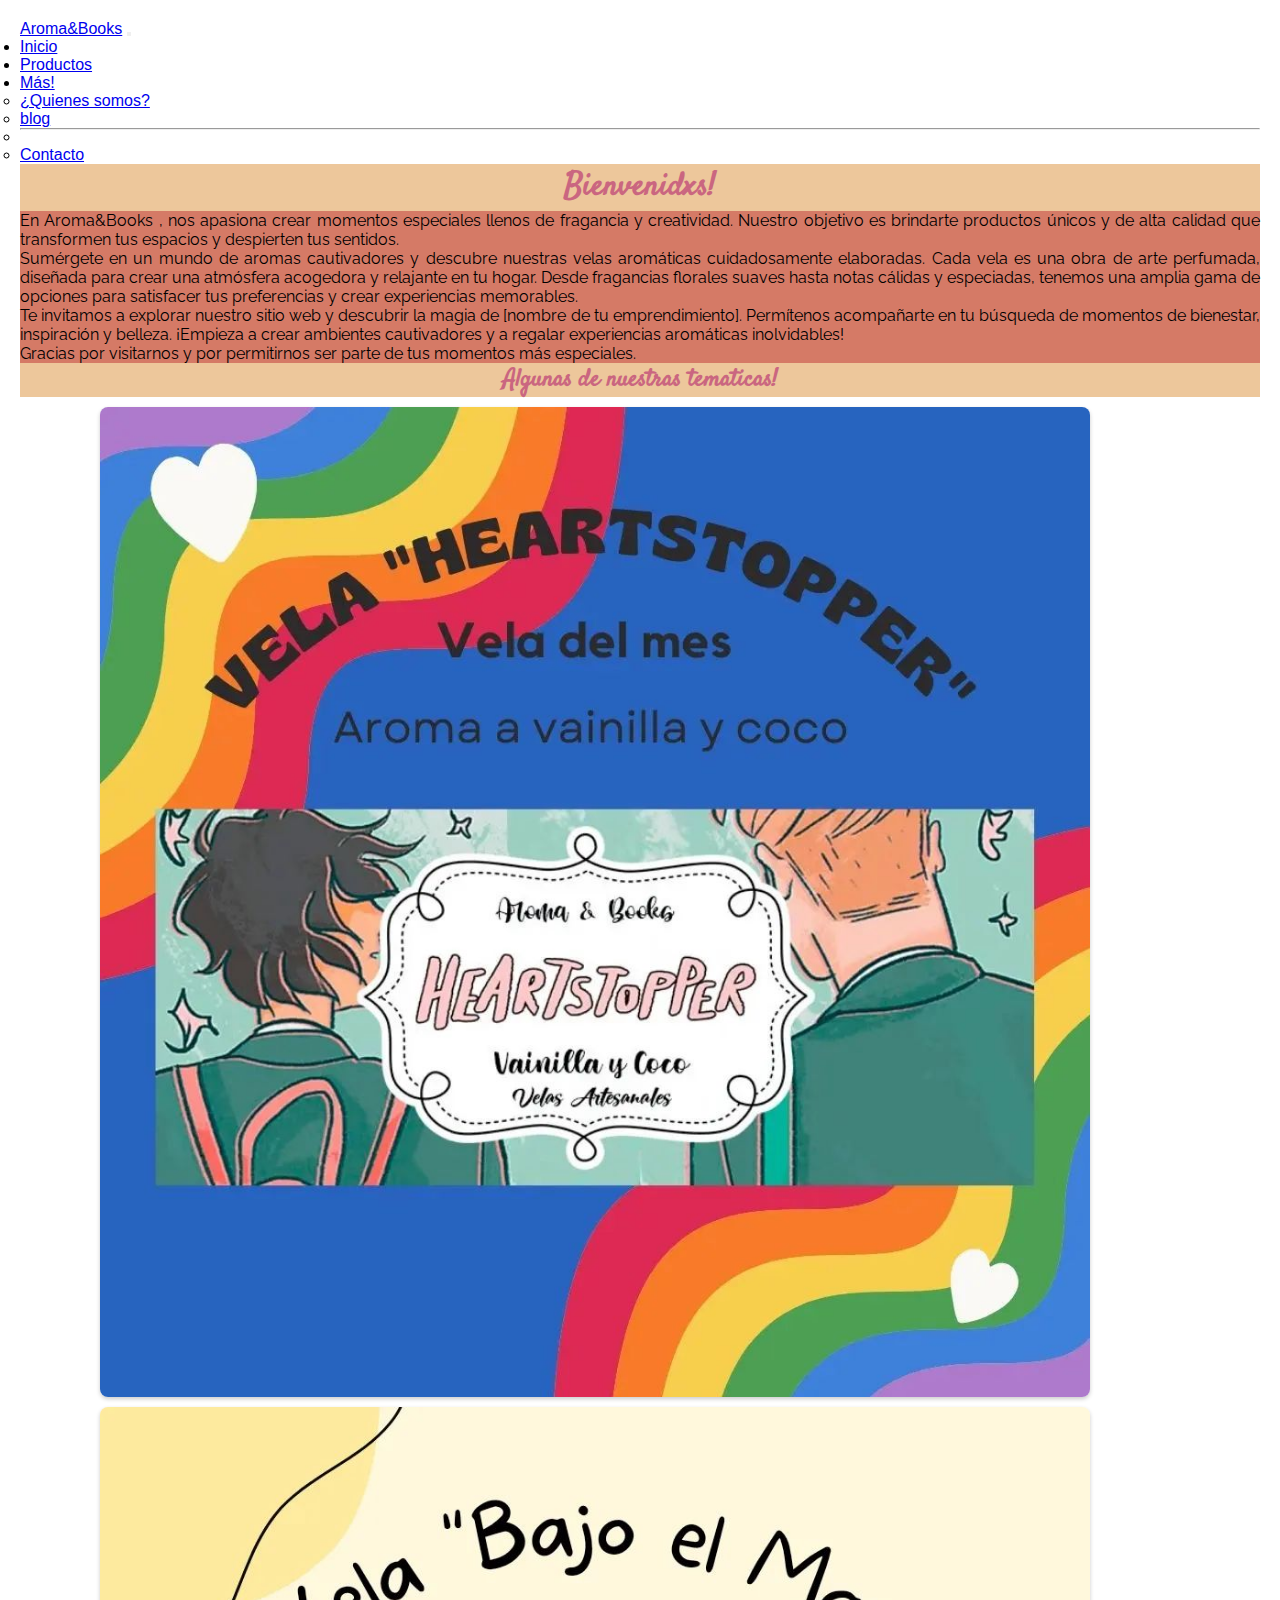
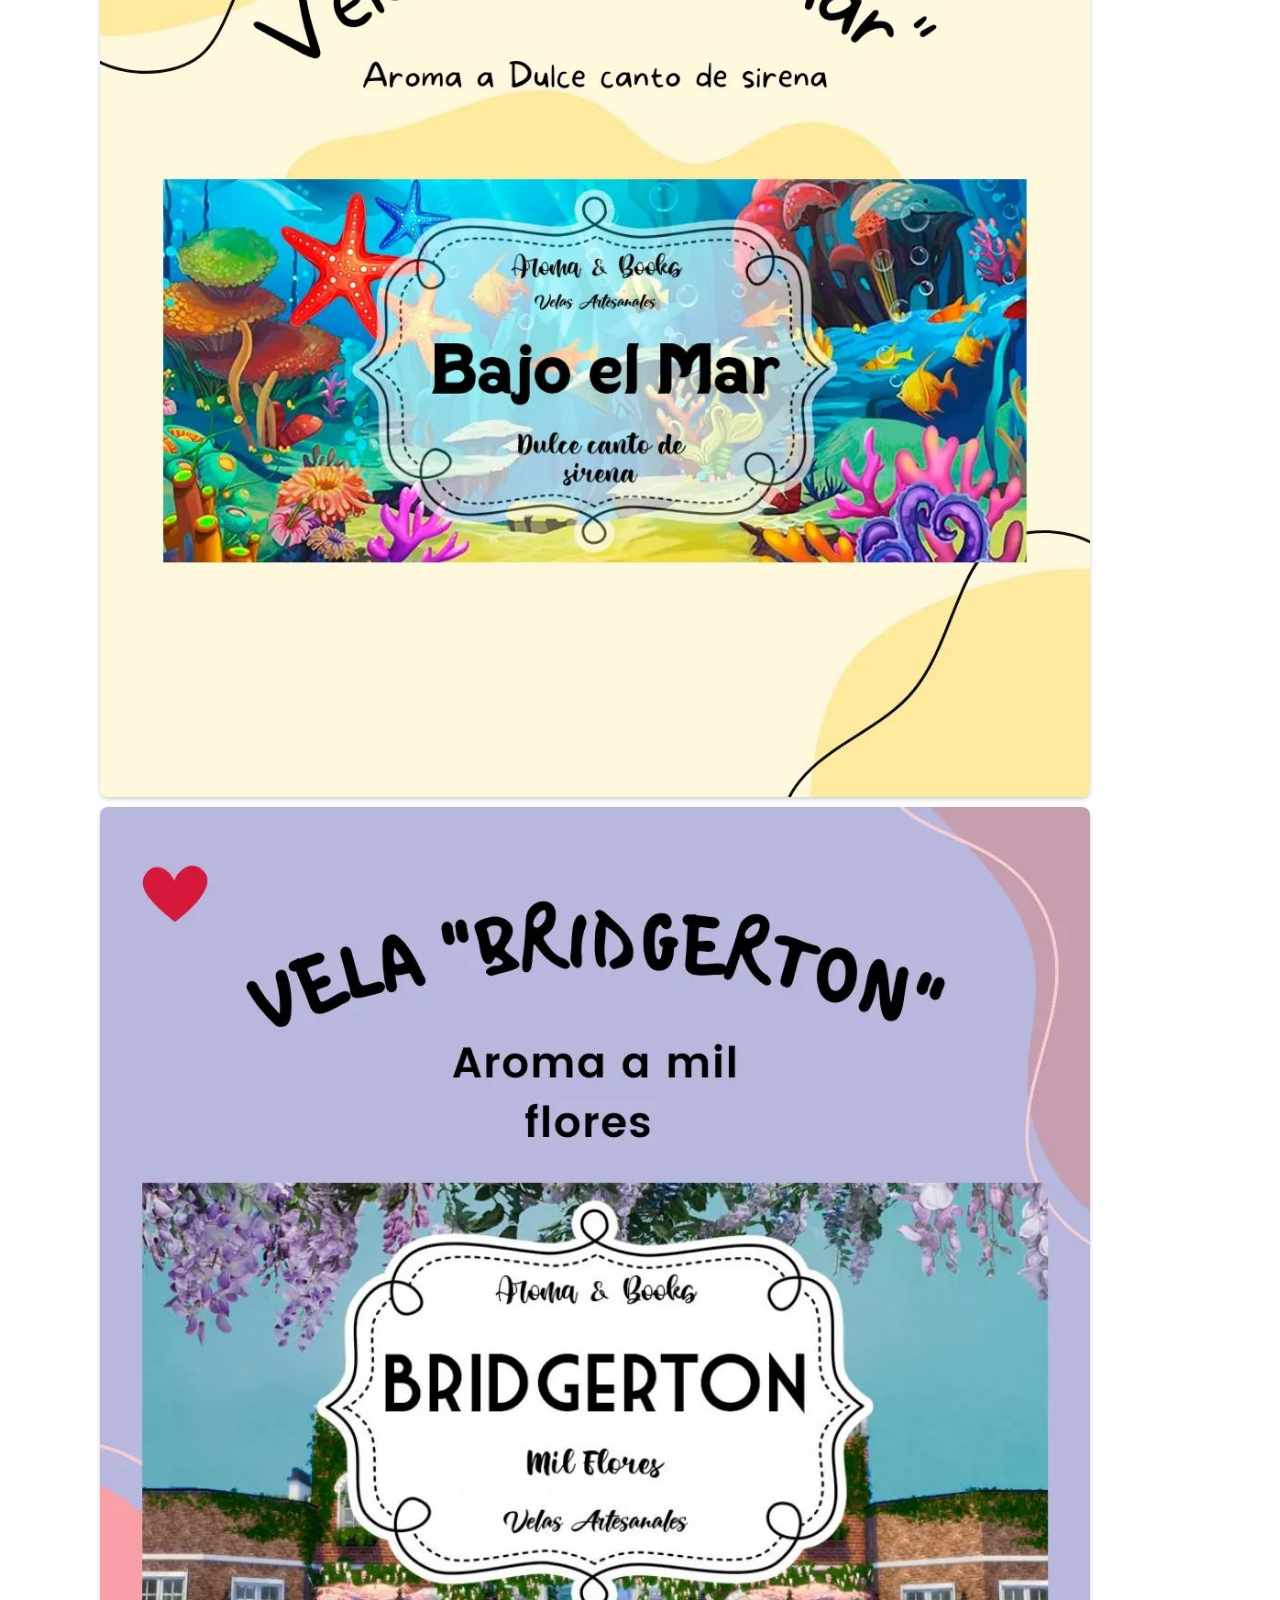
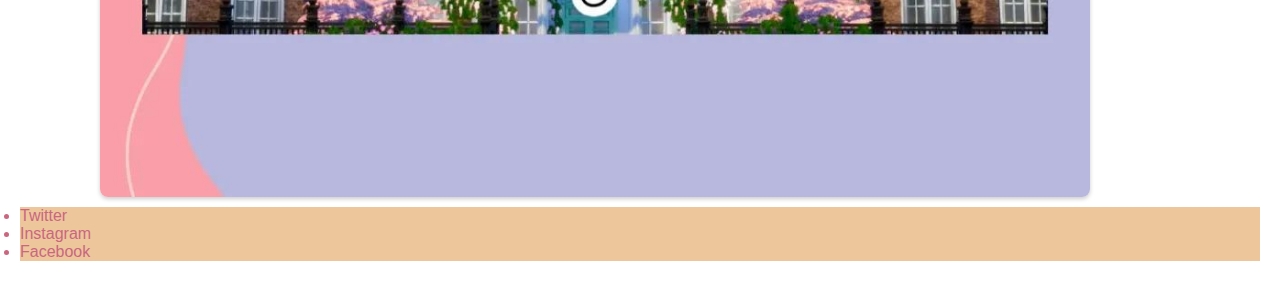
<file: index.html>
<!doctype html>
<html lang="en">

<head>
    <meta charset="utf-8">
    <meta name="viewport" content="width=device-width, initial-scale=1">
    <title>A&B/Inicio</title>
    <link href="https://cdn.jsdelivr.net/npm/bootstrap@5.3.0/dist/css/bootstrap.min.css" rel="stylesheet"
        integrity="sha384-9ndCyUaIbzAi2FUVXJi0CjmCapSmO7SnpJef0486qhLnuZ2cdeRhO02iuK6FUUVM" crossorigin="anonymous">
    <link rel="stylesheet" href="./css/style.css">
</head>

<body>
    <header>
        <nav class="navbar navbar-expand-lg bg-body-tertiary ">
            <div class="container-fluid  ">
                <a class="navbar-brand " href="#">Aroma&Books</a>
                <button class="navbar-toggler" type="button" data-bs-toggle="collapse"
                    data-bs-target="#navbarSupportedContent" aria-controls="navbarSupportedContent"
                    aria-expanded="false" aria-label="Toggle navigation">
                    <span class="navbar-toggler-icon"></span>
                </button>
                <div class="collapse navbar-collapse otrolado justify-content-center  " id="navbarSupportedContent">
                    <ul class="navbar-nav mb-2 mb-lg-0">
                        <li class="nav-item">
                            <a class="nav-link active" aria-current="page" href="./index.html">Inicio</a>
                        </li>
                        <li class="nav-item">
                            <a class="nav-link" href="./pages/productos.html">Productos</a>
                        </li>
                        <li class="nav-item dropdown">
                            <a class="nav-link dropdown-toggle" href="#" role="button" data-bs-toggle="dropdown"
                                aria-expanded="false">
                                Más!
                            </a>
                            <ul class="dropdown-menu">
                                <li><a class="dropdown-item" href="./pages/info.html">¿Quienes somos?</a></li>
                                <li><a class="dropdown-item" href="./pages/blog.html">blog</a></li>
                                <li>
                                    <hr class="dropdown-divider">
                                </li>
                                <li><a class="dropdown-item" href="./pages/contacto.html">Contacto</a></li>
                            </ul>
                        </li>
                    </ul>

                </div>
            </div>
        </nav>
    </header>

    <h1>Bienvenidxs!</h1>
    <Main class="bg-danger">
        <div class="ini ">
            <p>En Aroma&Books , nos apasiona crear momentos especiales llenos de fragancia y creatividad.
                Nuestro objetivo es brindarte productos únicos y de alta calidad que transformen tus espacios y
                despierten
                tus sentidos.</p>

            <p>
                Sumérgete en un mundo de aromas cautivadores y descubre nuestras velas aromáticas cuidadosamente
                elaboradas.
                Cada vela es una obra de arte perfumada, diseñada para crear una atmósfera acogedora y relajante en tu
                hogar. Desde fragancias florales suaves hasta notas cálidas y especiadas, tenemos una amplia gama de
                opciones para satisfacer tus preferencias y crear experiencias memorables.
            </p>

            <p>
                Te invitamos a explorar nuestro sitio web y descubrir la magia de [nombre de tu emprendimiento].
                Permítenos
                acompañarte en tu búsqueda de momentos de bienestar, inspiración y belleza. ¡Empieza a crear ambientes
                cautivadores y a regalar experiencias aromáticas inolvidables!
            </p>
            <p>Gracias por visitarnos y por permitirnos ser parte de tus momentos más especiales.</p>
        </div>
    </Main>
    <h2>Algunas de nuestras tematicas!</h2>
    <section class="Refe">
        <div class="row justify-content-center mb-3 bg-danger">
            <div class="col-12 col-sm-6 col-md-4">
                <img class="mues img-fluid" src="./recursos/Muestra1.jpg" alt="Logo de velas Hertstopper">
            </div>
            <div class="col-12 col-sm-6 col-md-4">
                <img class="mues img-fluid" src="./recursos/muestra2.jpg" alt="Logo vela bajo el mal">
            </div>
            <div class="col-12 col-sm-6 col-md-4">
                <img class="mues img-fluid" src="./recursos/Muestra3.jpg" alt="Logo vela Bridgerton">
            </div>
        </div>
    </section>


    <script src="https://cdn.jsdelivr.net/npm/bootstrap@5.3.0/dist/js/bootstrap.bundle.min.js"
        integrity="sha384-geWF76RCwLtnZ8qwWowPQNguL3RmwHVBC9FhGdlKrxdiJJigb/j/68SIy3Te4Bkz"
        crossorigin="anonymous"></script>

</body>

<footer>
    <ul>
        <li>Twitter</li>
        <li>Instagram</li>
        <li>Facebook</li>
    </ul>
</footer>



















</html>
</file>
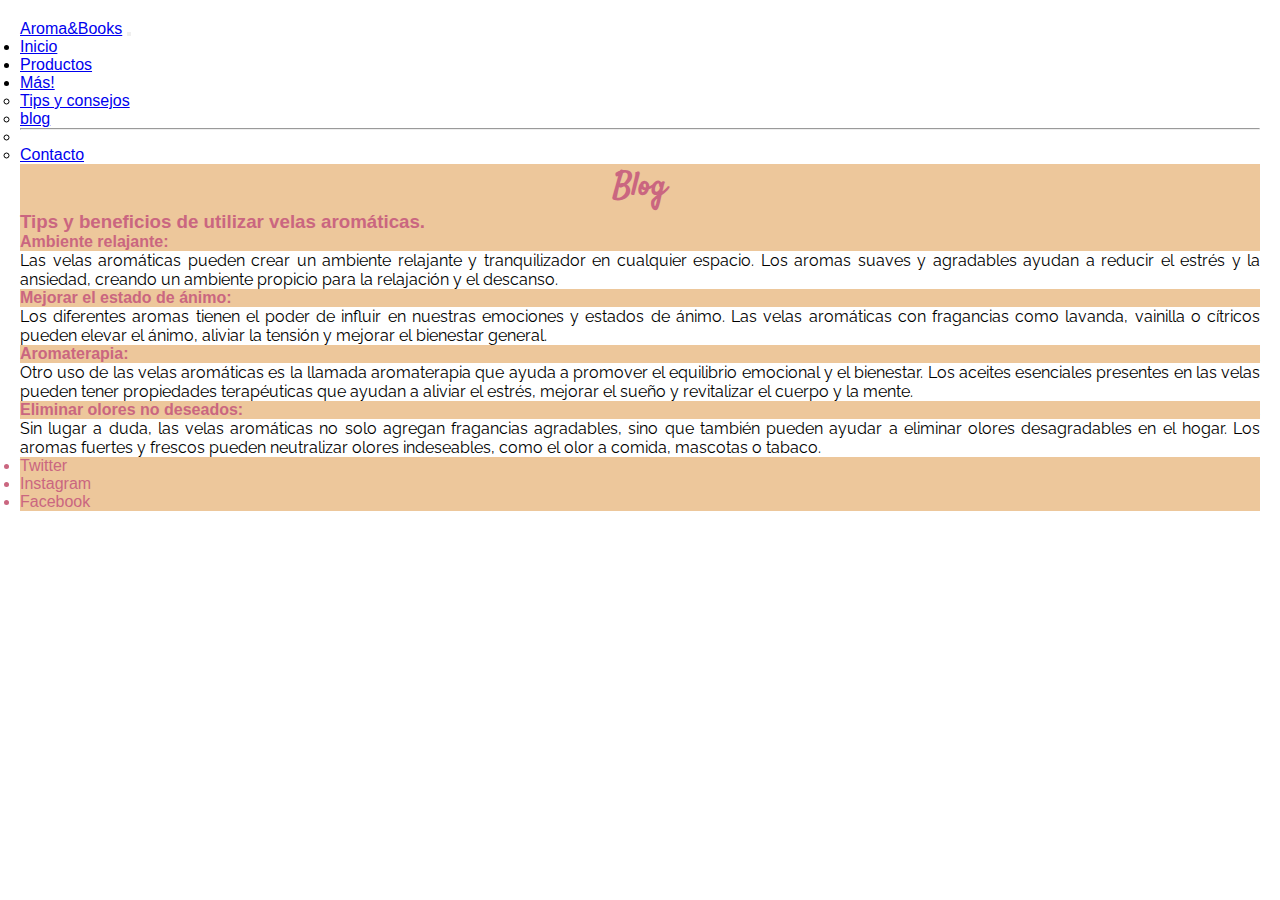
<file: pages/blog.html>
<!doctype html>
<html lang="en">

<head>
    <meta charset="utf-8">
    <meta name="viewport" content="width=device-width, initial-scale=1">
    <title>A&B/Blog</title>
    <link href="https://cdn.jsdelivr.net/npm/bootstrap@5.3.0/dist/css/bootstrap.min.css" rel="stylesheet"
        integrity="sha384-9ndCyUaIbzAi2FUVXJi0CjmCapSmO7SnpJef0486qhLnuZ2cdeRhO02iuK6FUUVM" crossorigin="anonymous">
    <link rel="stylesheet" href="../css/style.css">
</head>

<body>
    <header>
        <nav class="navbar navbar-expand-lg bg-body-tertiary">
            <div class="container-fluid">
                <a class="navbar-brand" href="#">Aroma&Books</a>
                <button class="navbar-toggler" type="button" data-bs-toggle="collapse"
                    data-bs-target="#navbarSupportedContent" aria-controls="navbarSupportedContent"
                    aria-expanded="false" aria-label="Toggle navigation">
                    <span class="navbar-toggler-icon"></span>
                </button>
                <div class="collapse navbar-collapse justify-content-center" id="navbarSupportedContent">
                    <ul class="navbar-nav  mb-2 mb-lg-0">
                        <li class="nav-item">
                            <a class="nav-link active m-3" aria-current="page" href="../index.html">Inicio</a>
                        </li>
                        <li class="nav-item">
                            <a class="nav-link m-3" href="./productos.html">Productos</a>
                        </li>
                        <li class="nav-item dropdown">
                            <a class="nav-link dropdown-toggle m-3" href="#" role="button" data-bs-toggle="dropdown"
                                aria-expanded="false">
                                Más!
                            </a>
                            <ul class="dropdown-menu">
                                <li><a class="dropdown-item" href="./info.html">Tips y consejos</a></li>
                                <li><a class="dropdown-item" href="./blog.html">blog</a></li>
                                <li>
                                    <hr class="dropdown-divider">
                                </li>
                                <li><a class="dropdown-item" href="./contacto.html">Contacto</a></li>
                            </ul>
                        </li>
                    </ul>

                </div>
            </div>
        </nav>
    </header>
    </header>
    <main class="container py-4">
        <h1 class="text-center">Blog</h1>
        <h3 class="text-center">Tips y beneficios de utilizar velas aromáticas.</h3>

        <div class="row">
            <div class="col-md-6 mb-4">
                <h4 class="text-center">Ambiente relajante:</h4>
                <p class="text-center">Las velas aromáticas pueden crear un ambiente relajante y tranquilizador en
                    cualquier espacio. Los aromas suaves y agradables ayudan a reducir el estrés y la ansiedad,
                    creando un ambiente propicio para la relajación y el descanso.</p>
            </div>
            <div class="col-md-6 mb-4">
                <h4 class="text-center">Mejorar el estado de ánimo:</h4>
                <p class="text-center">Los diferentes aromas tienen el poder de influir en nuestras emociones y estados
                    de ánimo. Las velas aromáticas con fragancias como lavanda, vainilla o cítricos pueden elevar el
                    ánimo, aliviar la tensión y mejorar el bienestar general.</p>
            </div>
            <div class="col-md-6 mb-4">
                <h4 class="text-center">Aromaterapia:</h4>
                <p class="text-center">Otro uso de las velas aromáticas es la llamada aromaterapia que ayuda a promover
                    el equilibrio emocional y el bienestar. Los aceites esenciales presentes en las velas pueden tener
                    propiedades terapéuticas que ayudan a aliviar el estrés, mejorar el sueño y revitalizar el cuerpo y
                    la mente.</p>
            </div>
            <div class="col-md-6 mb-4">
                <h4 class="text-center">Eliminar olores no deseados:</h4>
                <p class="text-center">Sin lugar a duda, las velas aromáticas no solo agregan fragancias agradables,
                    sino que también pueden ayudar a eliminar olores desagradables en el hogar. Los aromas fuertes y
                    frescos pueden neutralizar olores indeseables, como el olor a comida, mascotas o tabaco.</p>
            </div>
        </div>
    </main>

    <footer class="text-center bg-light py-3">
        <ul class="list-inline">
            <li class="list-inline-item">Twitter</li>
            <li class="list-inline-item">Instagram</li>
            <li class="list-inline-item">Facebook</li>
        </ul>
    </footer>

    <script src="https://cdn.jsdelivr.net/npm/bootstrap@5.3.0/dist/js/bootstrap.bundle.min.js"
        integrity="sha384-geWF76RCwLtnZ8qwWowPQNguL3RmwHVBC9FhGdlKrxdiJJigb/j/68SIy3Te4Bkz"
        crossorigin="anonymous"></script>
</body>

</html>
</file>
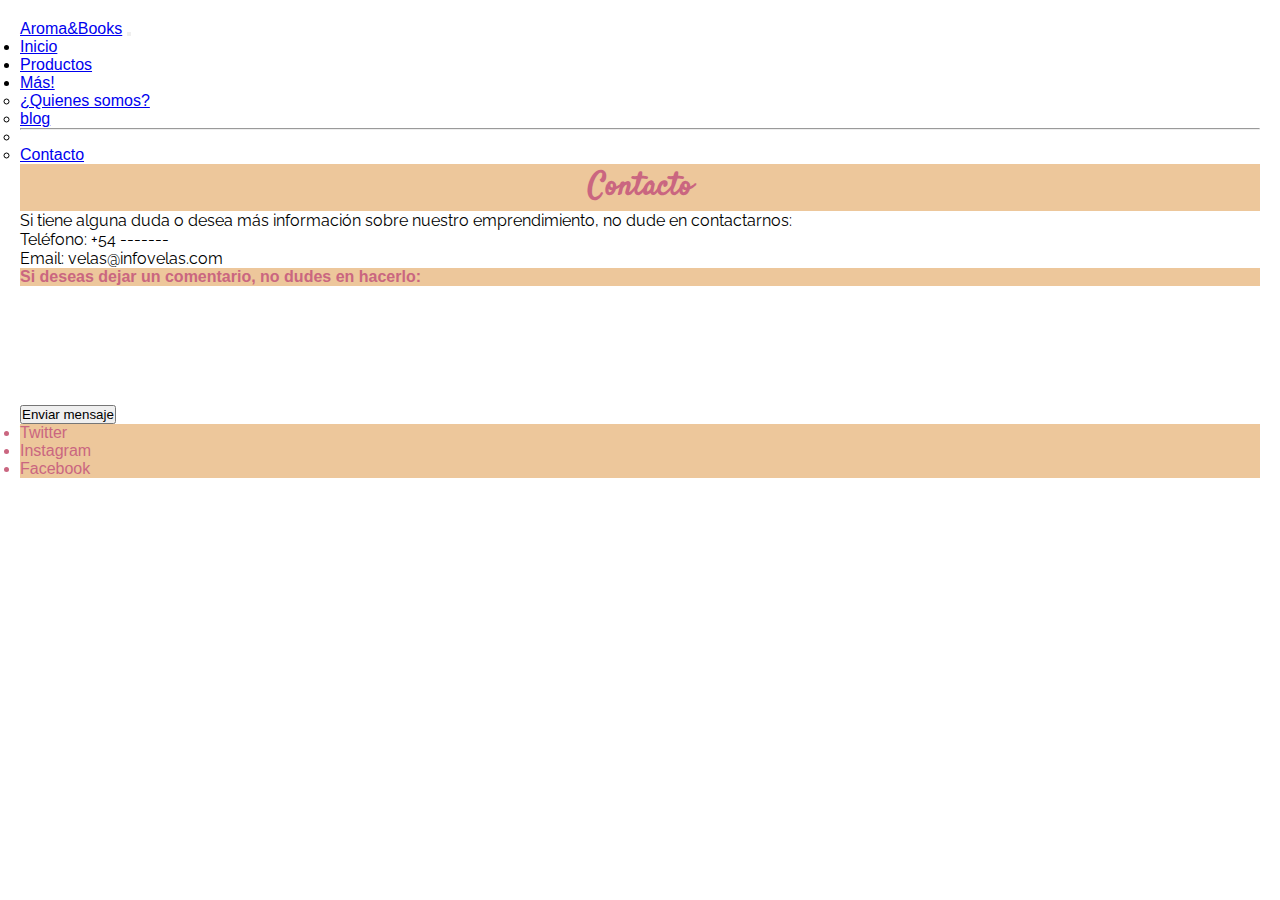
<file: pages/contacto.html>
<!doctype html>
<html lang="en">

<head>
    <meta charset="utf-8">
    <meta name="viewport" content="width=device-width, initial-scale=1">
    <title>A&B/Contacto</title>
    <link href="https://cdn.jsdelivr.net/npm/bootstrap@5.3.0/dist/css/bootstrap.min.css" rel="stylesheet"
        integrity="sha384-9ndCyUaIbzAi2FUVXJi0CjmCapSmO7SnpJef0486qhLnuZ2cdeRhO02iuK6FUUVM" crossorigin="anonymous">
    <link rel="stylesheet" href="../css/style.css">
</head>

<body>
    <header>
        <nav class="navbar navbar-expand-lg bg-body-tertiary">
            <div class="container-fluid">
                <a class="navbar-brand" href="#">Aroma&Books</a>
                <button class="navbar-toggler" type="button" data-bs-toggle="collapse"
                    data-bs-target="#navbarSupportedContent" aria-controls="navbarSupportedContent"
                    aria-expanded="false" aria-label="Toggle navigation">
                    <span class="navbar-toggler-icon"></span>
                </button>
                <div class="collapse navbar-collapse justify-content-center" id="navbarSupportedContent">
                    <ul class="navbar-nav mb-2 mb-lg-0">
                        <li class="nav-item">
                            <a class="nav-link active" aria-current="page" href="../index.html">Inicio</a>
                        </li>
                        <li class="nav-item">
                            <a class="nav-link" href="./productos.html">Productos</a>
                        </li>
                        <li class="nav-item dropdown">
                            <a class="nav-link dropdown-toggle" href="#" role="button" data-bs-toggle="dropdown"
                                aria-expanded="false">
                                Más!
                            </a>
                            <ul class="dropdown-menu">
                                <li><a class="dropdown-item" href="./info.html">¿Quienes somos?</a></li>
                                <li><a class="dropdown-item" href="./blog.html">blog</a></li>
                                <li>
                                    <hr class="dropdown-divider">
                                </li>
                                <li><a class="dropdown-item" href="./contacto.html">Contacto</a></li>
                            </ul>
                        </li>
                    </ul>

                </div>
            </div>
        </nav>
    </header>

   
    <h1>Contacto</h1>

    <main>
        <section class="contacto">
            <div class="contacto__info">
                <p>Si tiene alguna duda o desea más información sobre nuestro emprendimiento, no dude en
                    contactarnos:</p>
                <p>Teléfono: +54 -------</p>
                <p>Email: velas@infovelas.com</p>
            </div>
        </section>

        <section class="comentarios">
            <h4>Si deseas dejar un comentario, no dudes en hacerlo:</h4>
            <form>
                <div class="form-group">
                    <label for="nombre">Nombre:</label>
                    <input type="text" id="nombre" name="nombre" class="form-control">
                </div>
                <div class="form-group">
                    <label for="email">Correo electrónico:</label>
                    <input type="email" id="email" name="email" class="form-control">
                </div>
                <div class="form-group">
                    <label for="mensaje">Mensaje:</label>
                    <textarea name="mensaje" id="mensaje" rows="5" class="form-control"></textarea>
                </div>
                <div class="text-center">
                    <button type="submit" class="btn btn-primary">Enviar mensaje</button>
                </div>
            </form>
        </section>
    </main>

    <footer class="text-center mt-4"> 
        <ul>
            <li>Twitter</li>
            <li>Instagram</li>
            <li>Facebook</li>
        </ul>
    </footer>
    <script src="https://cdn.jsdelivr.net/npm/bootstrap@5.3.0/dist/js/bootstrap.bundle.min.js"
        integrity="sha384-geWF76RCwLtnZ8qwWowPQNguL3RmwHVBC9FhGdlKrxdiJJigb/j/68SIy3Te4Bkz"
        crossorigin="anonymous"></script>

</body>

</html>
</file>
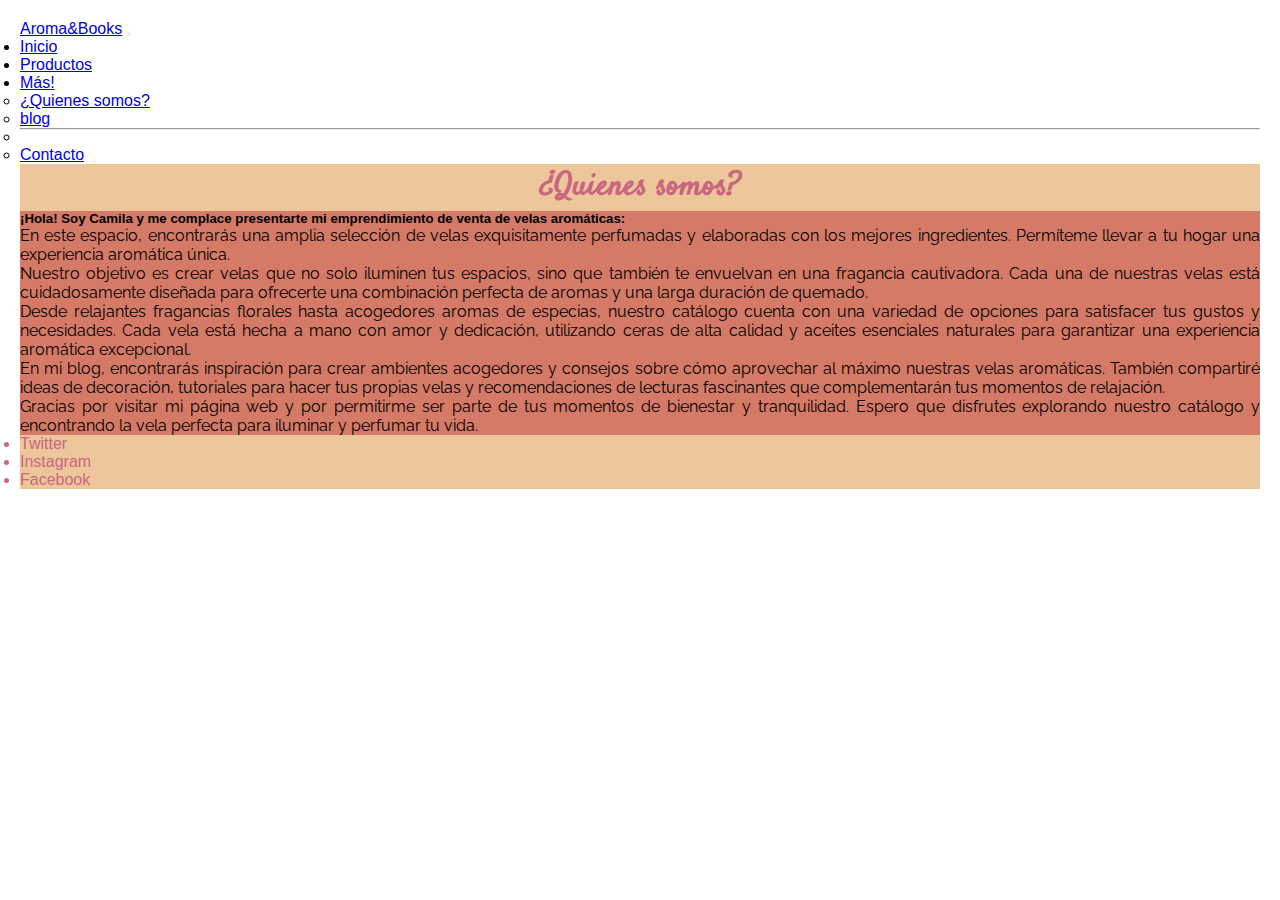
<file: pages/info.html>
<!doctype html>
<html lang="en">

<head>
    <meta charset="utf-8">
    <meta name="viewport" content="width=device-width, initial-scale=1">
    <title>A&B/Info</title>
    <link href="https://cdn.jsdelivr.net/npm/bootstrap@5.3.0/dist/css/bootstrap.min.css" rel="stylesheet"
        integrity="sha384-9ndCyUaIbzAi2FUVXJi0CjmCapSmO7SnpJef0486qhLnuZ2cdeRhO02iuK6FUUVM" crossorigin="anonymous">
    <link rel="stylesheet" href="../css/style.css">
</head>

<body>
<header>
    <nav class="navbar navbar-expand-lg bg-body-tertiary">
        <div class="container-fluid">
          <a class="navbar-brand" href="#">Aroma&Books</a>
          <button class="navbar-toggler" type="button" data-bs-toggle="collapse" data-bs-target="#navbarSupportedContent" aria-controls="navbarSupportedContent" aria-expanded="false" aria-label="Toggle navigation">
            <span class="navbar-toggler-icon"></span>
          </button>
          <div class="collapse navbar-collapse justify-content-center" id="navbarSupportedContent">
            <ul class="navbar-nav  mb-2 mb-lg-0">
              <li class="nav-item">
                <a class="nav-link active" aria-current="page" href="../index.html">Inicio</a>
              </li>
              <li class="nav-item">
                <a class="nav-link" href="./productos.html">Productos</a>
              </li>
              <li class="nav-item dropdown">
                <a class="nav-link dropdown-toggle" href="#" role="button" data-bs-toggle="dropdown" aria-expanded="false">
                  Más!
                </a>
                <ul class="dropdown-menu">
                  <li><a class="dropdown-item" href="./info.html">¿Quienes somos?</a></li>
                  <li><a class="dropdown-item" href="./blog.html">blog</a></li>
                  <li><hr class="dropdown-divider"></li>
                  <li><a class="dropdown-item" href="./contacto.html">Contacto</a></li>
                </ul>
              </li>
            </ul>
           
          </div>
        </div>
      </nav>
</header>

<h1>¿Quienes somos?</h1>

<main>
    


    <div class="info">
        <h5>¡Hola! Soy Camila y me complace presentarte mi emprendimiento de venta de velas aromáticas:</h5>

        <p>En este espacio, encontrarás una amplia selección de velas exquisitamente perfumadas y elaboradas con los
            mejores ingredientes. Permíteme llevar a tu hogar una experiencia aromática única.</p>

        <p>Nuestro objetivo es crear velas que no solo iluminen tus espacios, sino que también te envuelvan en una
            fragancia cautivadora. Cada una de nuestras velas está cuidadosamente diseñada para ofrecerte una
            combinación perfecta de aromas y una larga duración de quemado.</p>

        <p>Desde relajantes fragancias florales hasta acogedores aromas de especias, nuestro catálogo cuenta con una
            variedad de opciones para satisfacer tus gustos y necesidades. Cada vela está hecha a mano con amor y
            dedicación, utilizando ceras de alta calidad y aceites esenciales naturales para garantizar una experiencia
            aromática excepcional.</p>
        <p>En mi blog, encontrarás inspiración para crear ambientes acogedores y consejos sobre cómo aprovechar al
            máximo nuestras velas aromáticas. También compartiré ideas de decoración, tutoriales para hacer tus propias
            velas y recomendaciones de lecturas fascinantes que complementarán tus momentos de relajación.</p>
        <p>Gracias por visitar mi página web y por permitirme ser parte de tus momentos de bienestar y tranquilidad.
            Espero que disfrutes explorando nuestro catálogo y encontrando la vela perfecta para iluminar y perfumar tu
            vida.</p>
    </div>
</main>

    
    <script src="https://cdn.jsdelivr.net/npm/bootstrap@5.3.0/dist/js/bootstrap.bundle.min.js"
        integrity="sha384-geWF76RCwLtnZ8qwWowPQNguL3RmwHVBC9FhGdlKrxdiJJigb/j/68SIy3Te4Bkz"
        crossorigin="anonymous"></script>

        <footer>
          <ul>
              <li>Twitter</li>
              <li>Instagram</li>
              <li>Facebook</li>
          </ul>
      </footer>

</body>
</file>
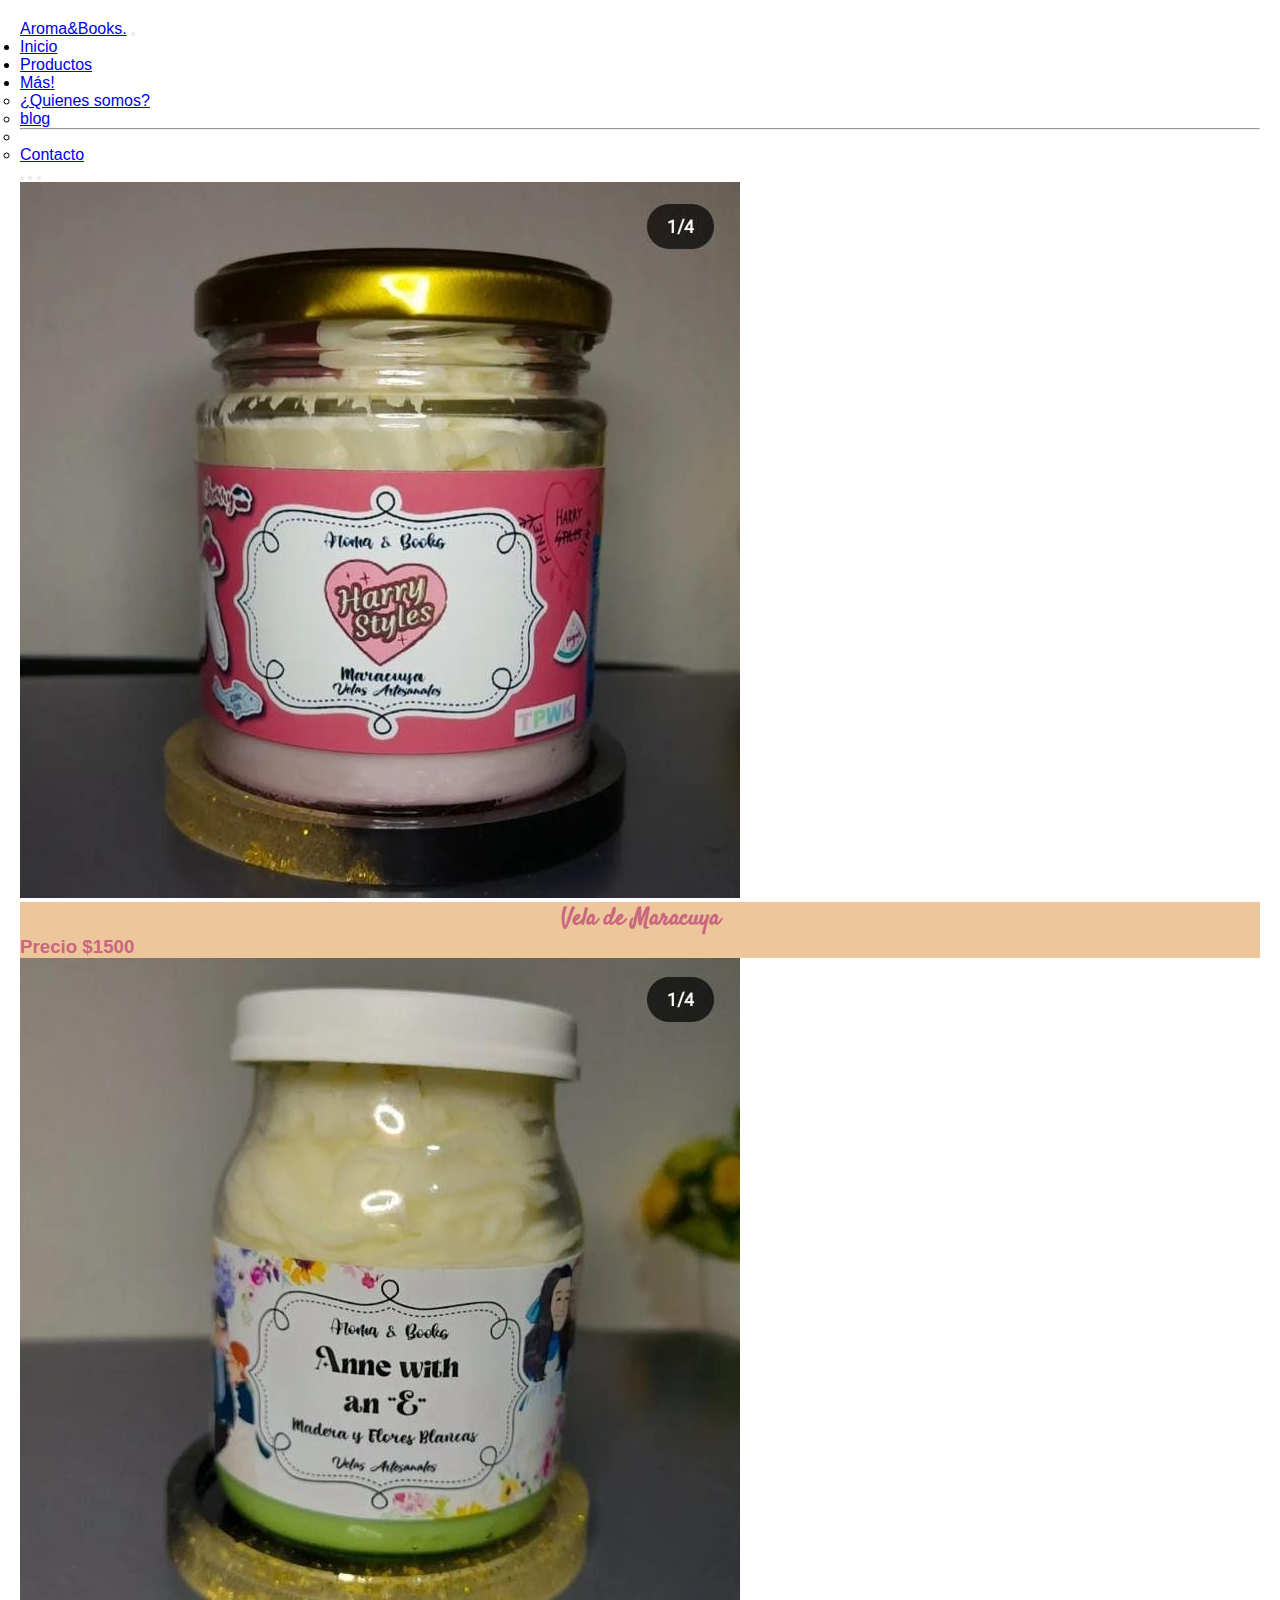
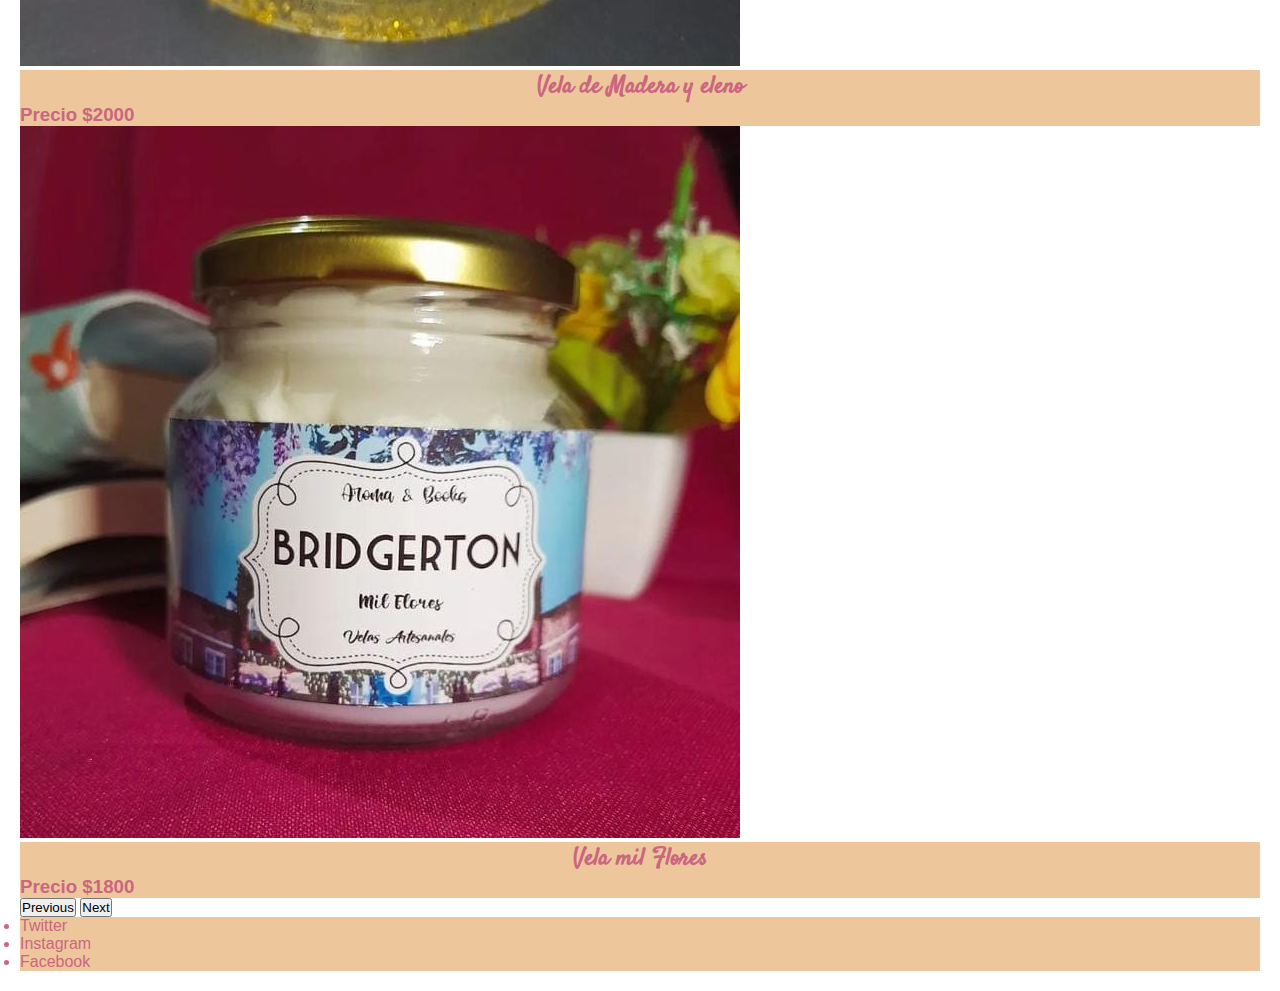
<file: pages/productos.html>
<!doctype html>
<html lang="en">

<head>
    <meta charset="utf-8">
    <meta name="viewport" content="width=device-width, initial-scale=1">
    <title>A&B/Productos</title>
    <link href="https://cdn.jsdelivr.net/npm/bootstrap@5.3.0/dist/css/bootstrap.min.css" rel="stylesheet"
        integrity="sha384-9ndCyUaIbzAi2FUVXJi0CjmCapSmO7SnpJef0486qhLnuZ2cdeRhO02iuK6FUUVM" crossorigin="anonymous">
    <link rel="stylesheet" href="../css/style.css">
</head>

<body>
  <header class="bg-danger bg-gradient">
    <nav class="navbar navbar-expand-lg bg-body-tertiary">
        <div class="container-fluid">
            <a class="navbar-brand" href="#">Aroma&Books.</a>
            <button class="navbar-toggler" type="button" data-bs-toggle="collapse" data-bs-target="#navbarSupportedContent" aria-controls="navbarSupportedContent" aria-expanded="false" aria-label="Toggle navigation">
                <span class="navbar-toggler-icon"></span>
            </button>
            <div class="collapse navbar-collapse justify-content-center" id="navbarSupportedContent">
                <ul class="navbar-nav mb-2 mb-lg-0">
                    <li class="nav-item">
                        <a class="nav-link active" aria-current="page" href="../index.html">Inicio</a>
                    </li>
                    <li class="nav-item">
                        <a class="nav-link" href="./productos.html">Productos</a>
                    </li>
                    <li class="nav-item dropdown">
                        <a class="nav-link dropdown-toggle" href="#" role="button" data-bs-toggle="dropdown" aria-expanded="false">
                            Más!
                        </a>
                        <ul class="dropdown-menu">
                            <li><a class="dropdown-item" href="./info.html">¿Quienes somos?</a></li>
                            <li><a class="dropdown-item" href="./blog.html">blog</a></li>
                            <li><hr class="dropdown-divider"></li>
                            <li><a class="dropdown-item" href="./contacto.html">Contacto</a></li>
                        </ul>
                    </li>
                </ul>
            </div>
        </div>
    </nav>
</header>

<section class="carrusel bg-danger">
  <div id="carouselExampleIndicators" class="carousel slide position-relative">
    <div class="carousel-indicators">
      <button type="button" data-bs-target="#carouselExampleIndicators" data-bs-slide-to="0" class="active" aria-current="true" aria-label="Slide 1"></button>
      <button type="button" data-bs-target="#carouselExampleIndicators" data-bs-slide-to="1" aria-label="Slide 2"></button>
      <button type="button" data-bs-target="#carouselExampleIndicators" data-bs-slide-to="2" aria-label="Slide 3"></button>
    </div>
    <div class="carousel-inner">
      <div class="carousel-item active">
        <div class="image-container">
          <img src="../recursos/Vela1.jpeg" class="img-fluid mx-auto d-block" alt="Vela maracuya">
          <div class="carousel-caption">
            <h2>Vela de Maracuya</h2>
            <h3>Precio $1500</h3>
          </div>
        </div>
      </div>
      <div class="carousel-item">
        <div class="image-container">
          <img src="../recursos/vela2.jpeg" class="img-fluid mx-auto d-block" alt="Vela de Madera y eleno">
          <div class="carousel-caption">
            <h2>Vela de Madera y eleno</h2>
            <h3>Precio $2000</h3>
          </div>
        </div>
      </div>
      <div class="carousel-item">
        <div class="image-container">
          <img src="../recursos/Vela3.jpeg" class="img-fluid mx-auto d-block" alt="Mil Flores">
          <div class="carousel-caption">
            <h2>Vela mil Flores</h2>
            <h3>Precio $1800</h3>
          </div>
        </div>
      </div>
    </div>
    <button class="carousel-control-prev" type="button" data-bs-target="#carouselExampleIndicators" data-bs-slide="prev">
      <span class="carousel-control-prev-icon" aria-hidden="true"></span>
      <span class="visually-hidden">Previous</span>
    </button>
    <button class="carousel-control-next" type="button" data-bs-target="#carouselExampleIndicators" data-bs-slide="next">
      <span class="carousel-control-next-icon" aria-hidden="true"></span>
      <span class="visually-hidden">Next</span>
    </button>
  </div>
  <div></div>
</section>











    



  
    <script src="https://cdn.jsdelivr.net/npm/bootstrap@5.3.0/dist/js/bootstrap.bundle.min.js"
        integrity="sha384-geWF76RCwLtnZ8qwWowPQNguL3RmwHVBC9FhGdlKrxdiJJigb/j/68SIy3Te4Bkz"
        crossorigin="anonymous"></script>

        <footer>
          <ul>
              <li>Twitter</li>
              <li>Instagram</li>
              <li>Facebook</li>
          </ul>
      </footer>

</body>
</file>
<file: css/style.css>
@charset "UTF-8";
@import url("https://fonts.googleapis.com/css2?family=Satisfy&display=swap");
@import url("https://fonts.googleapis.com/css2?family=Raleway&display=swap");
* {
  font-family: sans-serif;
  margin: 0;
  padding: 0;
}

.header {
  background-color: #dc3545;
}

footer {
  background-color: #edc79b;
}

footer li {
  color: #ca6680;
}

h1 {
  color: #ca6680;
  background-color: #edc79b;
  font-family: sans-serif;
  text-align: center;
  font-family: "Satisfy", cursive;
}

h2 {
  color: #ca6680;
  background-color: #edc79b;
  font-family: "Satisfy", cursive;
  text-align: center;
}

h3 {
  color: #ca6680;
  background-color: #edc79b;
}

h4 {
  color: #ca6680;
  background-color: #edc79b;
}

@keyframes caer {
  0% {
    transform: translateY(-100%);
    opacity: 0;
  }
  100% {
    transform: translateY(0);
    opacity: 1;
  }
}
.Refe {
  display: flex;
  flex-wrap: wrap;
  justify-content: center;
  margin: 0;
}
.Refe .mues {
  width: 90%; /* Ajusta el ancho de las imágenes al 90% del contenedor */
  max-width: 100%;
  height: auto; /* Permite que la altura se ajuste automáticamente para mantener la proporción */
  margin: 10px;
  border-radius: 8px;
  box-shadow: 0 2px 4px rgba(0, 0, 0, 0.2);
  transition: transform 0.3s ease;
  /* Centramos horizontal y verticalmente las imágenes */
  display: flex;
  justify-content: center;
  align-items: center;
}
.Refe .mues:hover {
  transform: scale(1.1);
}
@media (max-width: 767px) {
  .Refe .mues {
    width: 100%; /* Ajusta el ancho de las imágenes en dispositivos móviles al 100% del contenedor */
    margin: 15px; /* Ajusta el margen entre las imágenes en dispositivos móviles */
  }
}
.Refe .mues img {
  /* Estilos específicos para las imágenes dentro de .mues */
  max-width: 100%; /* O cualquier otro valor que desees para el ancho de las imágenes */
}

@keyframes slide-up {
  0% {
    transform: translateY(50px);
    opacity: 0;
  }
  100% {
    transform: translateY(0);
    opacity: 1;
  }
}
.comentarios form {
  animation: slide-up 0.8s ease forwards;
}

.form-group {
  opacity: 0;
}

.comentarios form .form-group {
  animation: slide-up 0.8s ease forwards;
  animation-delay: 0.2s;
}

.buscador {
  background-color: #edc79b;
}

body {
  margin: 0;
  padding: 20px;
}

.producto {
  width: 100%;
  height: auto;
  border-radius: 5px;
  background-color: #d57a66;
}

.producto img {
  width: 500px;
  border-radius: 5px;
}

.producto p {
  font-family: "Raleway", sans-serif;
  text-align: justify;
}

.info {
  margin: 0%;
  background-color: #d57a66;
}

p {
  text-align: justify;
  font-family: "Raleway", sans-serif;
}

.blog p {
  background-color: #d57a66;
  font-family: "Raleway", sans-serif;
}

.ini p {
  background-color: #d57a66;
  font-family: "Raleway", sans-serif;
}/*# sourceMappingURL=style.css.map */
</file>
